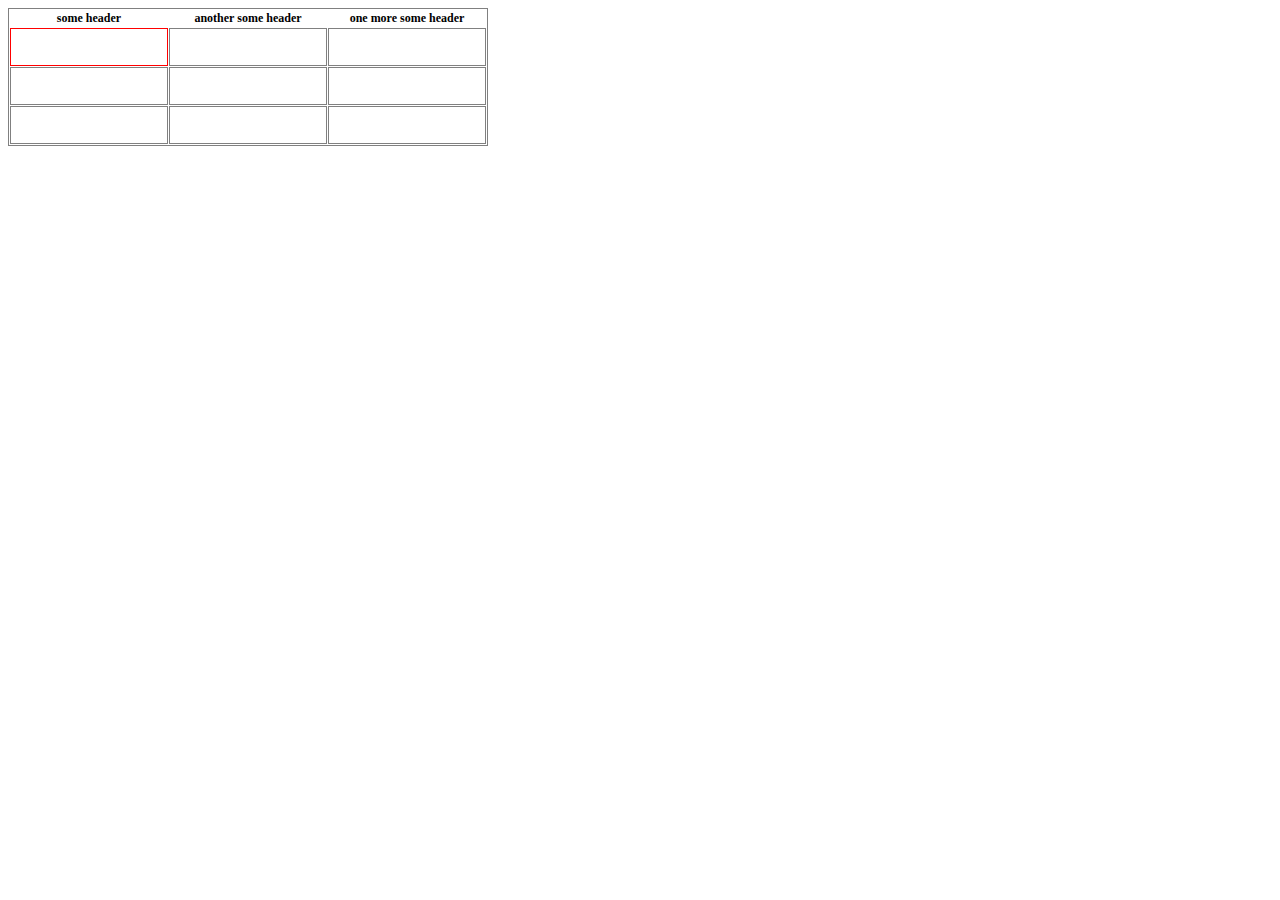
<file: EditableTable/index.html>
<!DOCTYPE html>
<html>

<head>
  
  <link rel="stylesheet" href="style.css">
  
  <script src="https://ajax.googleapis.com/ajax/libs/jquery/1.11.3/jquery.min.js"></script>
  <script src="script.js"></script>
  <script>
  $(function(){
    $('#test').editableTable();
    $('#2nd').editableTable();
  });
</script>
</head>

<body>
  <table id='test'>
    <tr>
      <th>some header</th>
      <th>another some header</th>
      <th>one more some header</th>
    </tr>
    <tr>
      <td></td>
      <td></td>
      <td data-readonly></td>
    </tr>
    <tr>
      <td></td>
      <td></td>
      <td></td>
    </tr>
    <tr>
      <td></td>
      <td></td>
      <td></td>
    </tr>
    
  </table>
  <br>
  
  
  
</body>



</html>
</file>
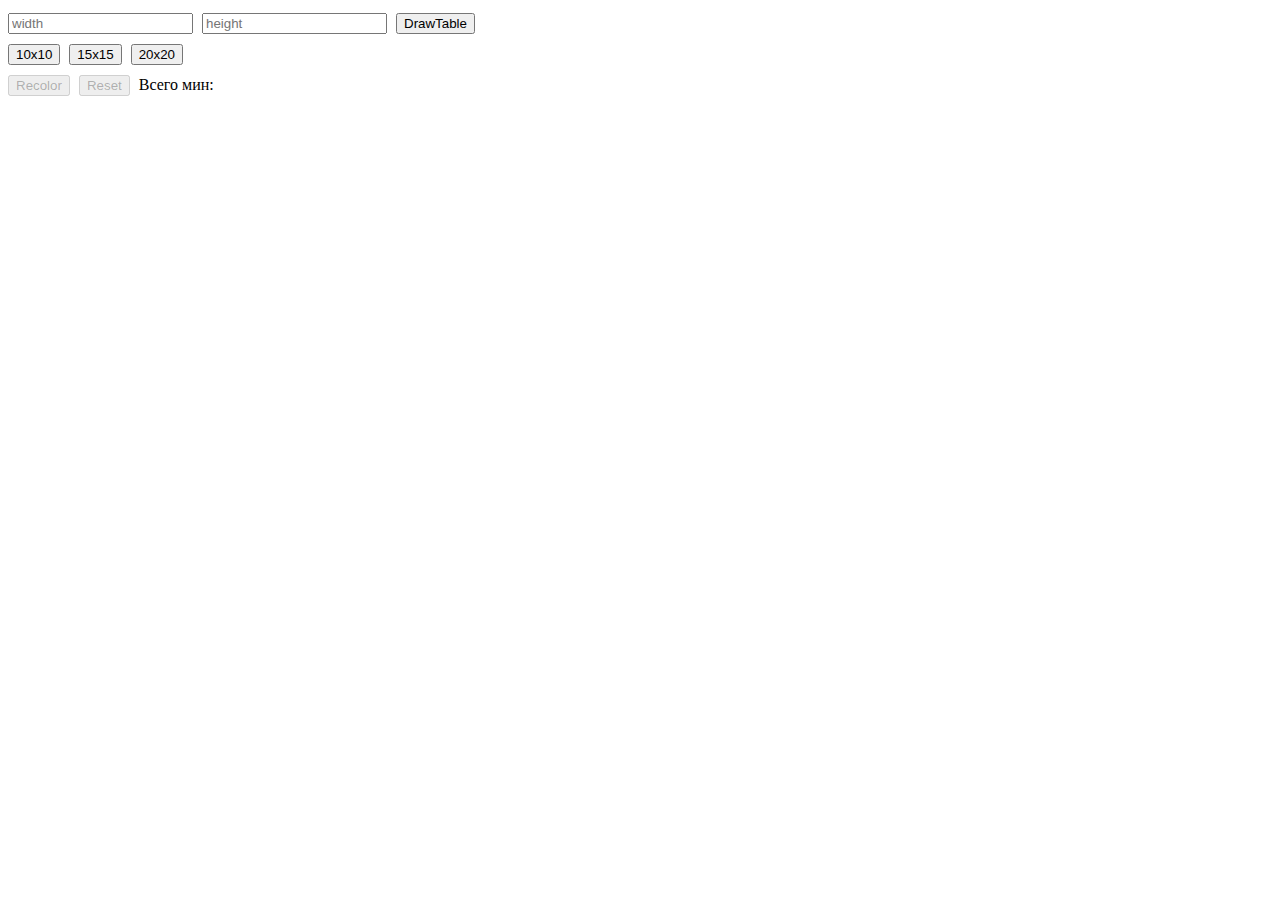
<file: Minesweeper/index.html>
<!DOCTYPE html>
<html>

  <head>
    <link rel="stylesheet" href="style.css">
    <script src="script.js"></script>
  </head>

  <body>
    <div>
  <input id='width' placeholder='width'>
  <input id='height' placeholder='height'>
  <button id='drawCustomField'>DrawTable</button>
</div>
<div>
  <button>10x10</button>
  <button>15x15</button>
  <button>20x20</button>
</div>
<div id='table-container'></div>
<div>
  <button onclick="recolorTable()" disabled>Recolor</button>
  <button onclick="resetTable()" disabled>Reset</button>
  <span>Всего мин: <span id="totalmines"></span></span>
</div>
  </body>

</html>
</file>
<file: EditableTable/style.css>
table {
    border: 1px solid grey;
    border-spacing: 1px;
}

table.editableTable td {
    width: 150px;
    height: 30px;
    border: 1px solid grey;
    vertical-align: middle;
    text-align: left;
    padding: 3px;
    overflow: auto;
}

table.editableTable td.selected {
  border-color: red;
  padding: 3px;
}

.editableCell {
  width: inherit;
  height: inherit;
  border: none;
  margin: 0;
  padding: 0;
  display: block;
  resize: none;
  outline: none;
  overflow: auto;
}

.editableTable,
.editableCell{
  vertical-align: inherit;
  text-align: inherit;
  font: 12px serif;
}
</file>
<file: Minesweeper/style.css>
input {
    margin: 5px;
    margin-left: 0px;
  }
  
  td {
    width: 28px;
    height: 28px;
    border: 1px solid grey;
    padding: 0px;
    text-align: center;
    cursor: default;
  }
  
  table {
    border: 3px solid grey;
    border-collapse: collapse;
    -moz-user-select: none;
    -khtml-user-select: none;
    -webkit-user-select: none;
    -o-user-select: none;
  }
  
  button {
    margin: 5px;
    margin-left: 0px;
  }
  
  table.recolored {
    background-color: lightgrey;
  }
  
  table.recolored td.selected {
    background-color: white;
  }
  
  td.numbered {
    font-size: 0px;
  }
  
  td.minen {
    font-size: 0px;
  }
  
  td.selected {
    background-color: lightgrey;
    font-size: 15px;
  }
  
  td.selected.numbered {
    font-size: 15px;
    font-weight: bold;
  }
  
  [data-mines="1"] {
    color: #4169E1;
  }
  
  [data-mines="2"] {
    color: #2E8B57;
  }
  
  [data-mines="3"] {
    color: #B22222;
  }
  
  [data-mines="4"] {
    color: #008B8B;
  }
  
  [data-mines="5"] {
    color: #FF1493;
  }
  
  .numbered.mines6 {
    color: #191970;
  }
  
  td.flagged {
    font-size: 15px;
    color: red !important;
  }
  
  .minen.flagged.selected {
    font-size: 15px;
  }
</file>
